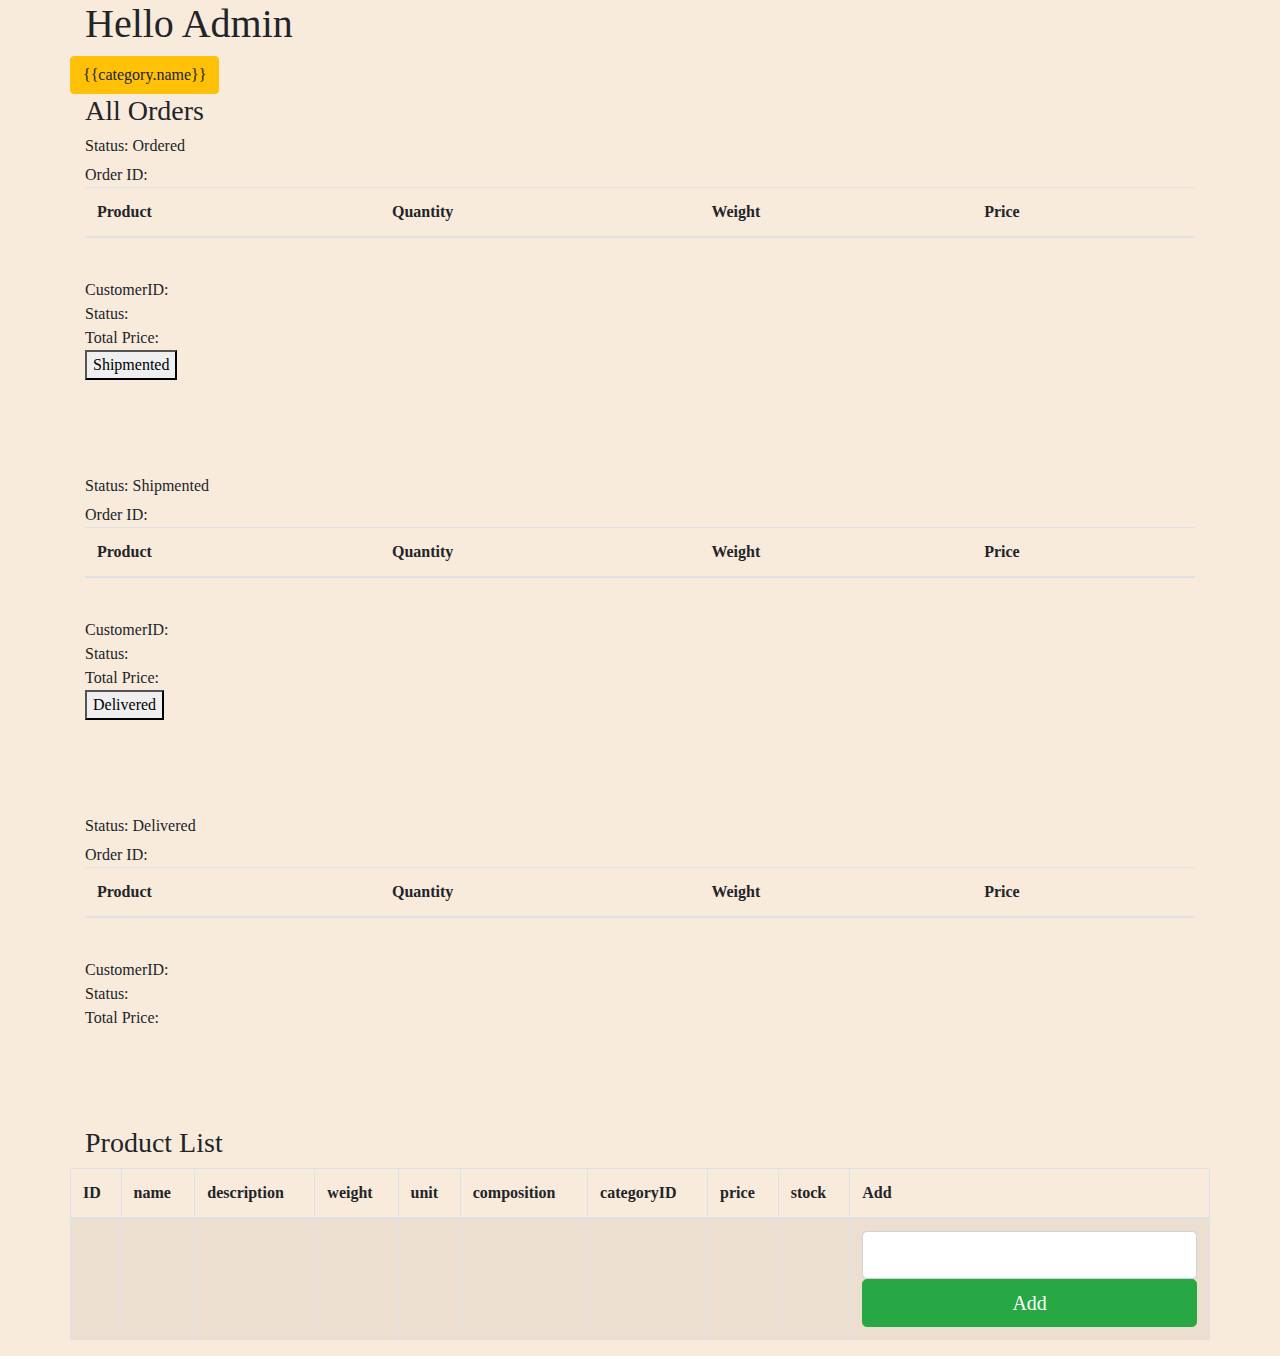
<file: src/main/resources/static/admin.html>
<!DOCTYPE html>
<html ng-app="rakhat-project">

<head>
    <meta charset="utf-8" />
    <title>Product List</title>
    <link rel="stylesheet" href="https://maxcdn.bootstrapcdn.com/bootstrap/4.0.0/css/bootstrap.min.css" integrity="sha384-Gn5384xqQ1aoWXA+058RXPxPg6fy4IWvTNh0E263XmFcJlSAwiGgFAW/dAiS6JXm" crossorigin="anonymous">
    <script src="https://code.angularjs.org/1.5.8/angular.js"></script>
    <script src="app.js"></script>
    <meta name="viewport" content="width=device-width, initial-scale=1">
    <link href="style.css" rel="stylesheet">
</head>
<style>
    .top{
        background-image: url("https://img.freepik.com/free-vector/chocolate-background-3d-realistic-vector_163454-172.jpg?size=626&ext=jpg");
        background-repeat: no-repeat;
        background-size: 100% 100%;
    }
</style>
<body ng-controller="AdminCtrl">

<div class="container">
    <h1>Hello Admin</h1>

    <div class="row">
        <div class="col-log-12">
            <div id="options" class="m-b-10">
                <span class="gallery-option-set" id="filter" data-option-key="filter">
                    <button type="button" class="btn btn-warning" ng-repeat="category in categoryList" ng-click="getProductsByCategory(category.id)">{{category.name}}</button>
                </span>
            </div>
        </div>
    </div>

    <div>
        <h3>All Orders</h3>
        <h6>Status: Ordered</h6>
        <div ng-repeat="orders in orderList">
            <div  ng-if="orders.status == 'Ordered'"><span>Order ID: </span><span ng-bind="orders.id"></span><br></div>

            <table class="table" ng-if="orders.status == 'Ordered'">
                <thead>
                <th>Product</th>
                <th>Quantity</th>
                <th>Weight</th>
                <th>Price</th>
                </thead>
                <tr ng-repeat="p in orders.orderItemList">
                    <td ng-bind="p.product.name"></td>
                    <td ng-bind="p.quantity"></td>
                    <td ng-bind="p.weight"></td>
                    <td ng-bind="p.price"></td>
                </tr>

            </table>
            <div ng-if="orders.status == 'Ordered'">
                <span>CustomerID: </span><span ng-bind="orders.customerId"></span><br>
                <span>Status: </span><span ng-bind="orders.status"></span><br>
                <span>Total Price: </span><span ng-bind="orders.totalPrice"></span><br>
                <button ng-click="changeStatus(orders.token)">Shipmented</button>
            </div>
            <br ng-if="orders.status == 'Ordered'">
            <br ng-if="orders.status == 'Ordered'">
        </div>
        <br>
        <br>
        <h6>Status: Shipmented</h6>
        <div ng-repeat="orders in orderList">
            <div  ng-if="orders.status == 'Shipmented'"><span>Order ID: </span><span ng-bind="orders.id"></span><br></div>
            <table class="table" ng-if="orders.status == 'Shipmented'">
                <thead>
                <th>Product</th>
                <th>Quantity</th>
                <th>Weight</th>
                <th>Price</th>
                </thead>
                <tr ng-repeat="p in orders.orderItemList">
                    <td ng-bind="p.product.name"></td>
                    <td ng-bind="p.quantity"></td>
                    <td ng-bind="p.weight"></td>
                    <td ng-bind="p.price"></td>
                </tr>

            </table>
            <div ng-if="orders.status == 'Shipmented'">
                <span>CustomerID: </span><span ng-bind="orders.customerId"></span><br>
                <span>Status: </span><span ng-bind="orders.status"></span><br>
                <span>Total Price: </span><span ng-bind="orders.totalPrice"></span><br>
                <button ng-click="changeStatus(orders.token)">Delivered</button>
            </div>
            <br ng-if="orders.status == 'Shipmented'">
            <br ng-if="orders.status == 'Shipmented'">
        </div>
        <br>
        <br>
        <h6>Status: Delivered</h6>
        <div ng-repeat="orders in orderList">
            <div  ng-if="orders.status == 'Delivered'"><span>Order ID: </span><span ng-bind="orders.id"></span><br></div>
            <table class="table" ng-if="orders.status == 'Delivered'">
                <thead>
                <th>Product</th>
                <th>Quantity</th>
                <th>Weight</th>
                <th>Price</th>
                </thead>
                <tr ng-repeat="p in orders.orderItemList">
                    <td ng-bind="p.product.name"></td>
                    <td ng-bind="p.quantity"></td>
                    <td ng-bind="p.weight"></td>
                    <td ng-bind="p.price"></td>
                </tr>

            </table>
            <div ng-if="orders.status == 'Delivered'">
                <span>CustomerID: </span><span ng-bind="orders.customerId"></span><br>
                <span>Status: </span><span ng-bind="orders.status"></span><br>
                <span>Total Price: </span><span ng-bind="orders.totalPrice"></span><br>
            </div>
            <br ng-if="orders.status == 'Delivered'">
            <br ng-if="orders.status == 'Delivered'">
        </div>
        <br>
        <br>
    </div>

    <h3>Product List</h3>
    <div class="row">
        <table class="table table-bordered table-striped table-condensed">
            <thead>
            <th>ID</th>
            <th>name</th>
            <th>description</th>
            <th>weight</th>
            <th>unit</th>
            <th>composition</th>
            <th>categoryID</th>
            <th>price</th>
            <th>stock</th>
            <th>Add</th>
            </thead>
            <tr ng-repeat="product in productList | orderBy: 'id'">
                <td ng-bind="product.productId"></td>
                <td ng-bind="product.name"></td>
                <td ng-bind="product.description"></td>
                <td ng-bind="product.weight"></td>
                <td ng-bind="product.unit"></td>
                <td ng-bind="product.composition"></td>
                <td ng-bind="product.categoryId"></td>
                <td ng-bind="product.price"></td>
                <td ng-bind="product.stock"></td>
                <td>
                    <input ng-model="pr.stock" type="number" min="0" class="form-control form-control-lg inverse-mode" />
                    <div class="login-buttons">
                        <button ng-click="addStock(pr, product.productId)" type="submit" class="btn btn-success btn-block btn-lg">Add</button>
                    </div>
                </td>
            </tr>
        </table>
    </div>
</div>
</body>

</html>
</file>
<file: src/main/resources/static/style.css>
img{
    vertical-align: middle;
    border-radius: 50px;
}

.log{
    background: url(https://fergana.news/siteapi/media/images/ac48998d-b1bb-457c-8d38-93922fe47ecc.jpeg) no-repeat;
    background-size: cover;
    color: white;
    font-family: sans-serif;
}

body{
    background-color: #f9ebdc;
    font-family: 'Playfair Display', serif;
}
.menu li a{
    color: #6a0d2b;
    text-decoration: none;
    font-size: 1.5vw;
}
.menu li{
    display: flex;
    font-family: 'Anton', sans-serif;
    justify-content: center;
    align-items: center;
    background-color: white;
    height: 50px;
}
.menu a:hover{
    color: red;
    transition: .6s;
}
.menu ul{
    list-style-type: none;
    display: flex;
    padding-inline-start: 0px;
    margin-block-start: 0em;
}
.menu ul li{
    width: 100vw;
}
menu{
    position: fixed;
    letter-spacing: 2px;
}
.dropbtn {
    background-color: white;
    color:#663300;
    padding: 0.2vw;
    right: 0;
    font-size: 1.5vw;
    border-radius: 5px;
    border: 3px solid white ;
}

.dropdown {
    position: relative;
    display: inline-block;
}

.dropdown-content {
    display: none;
    position: absolute;
    background-color: white;
    min-width: auto;
    z-index: 1;
}

.dropdown-content a {
    color: #663300;
    padding: 0.2vw;
    text-decoration: none;
    display: block;
}

.dropdown-content a:hover {
    background-color: white;
}

.dropdown:hover .dropdown-content {
    display: block;
}

.dropdown:hover .dropbtn {
    background-color: white;
    color: #663300;
}
</file>
